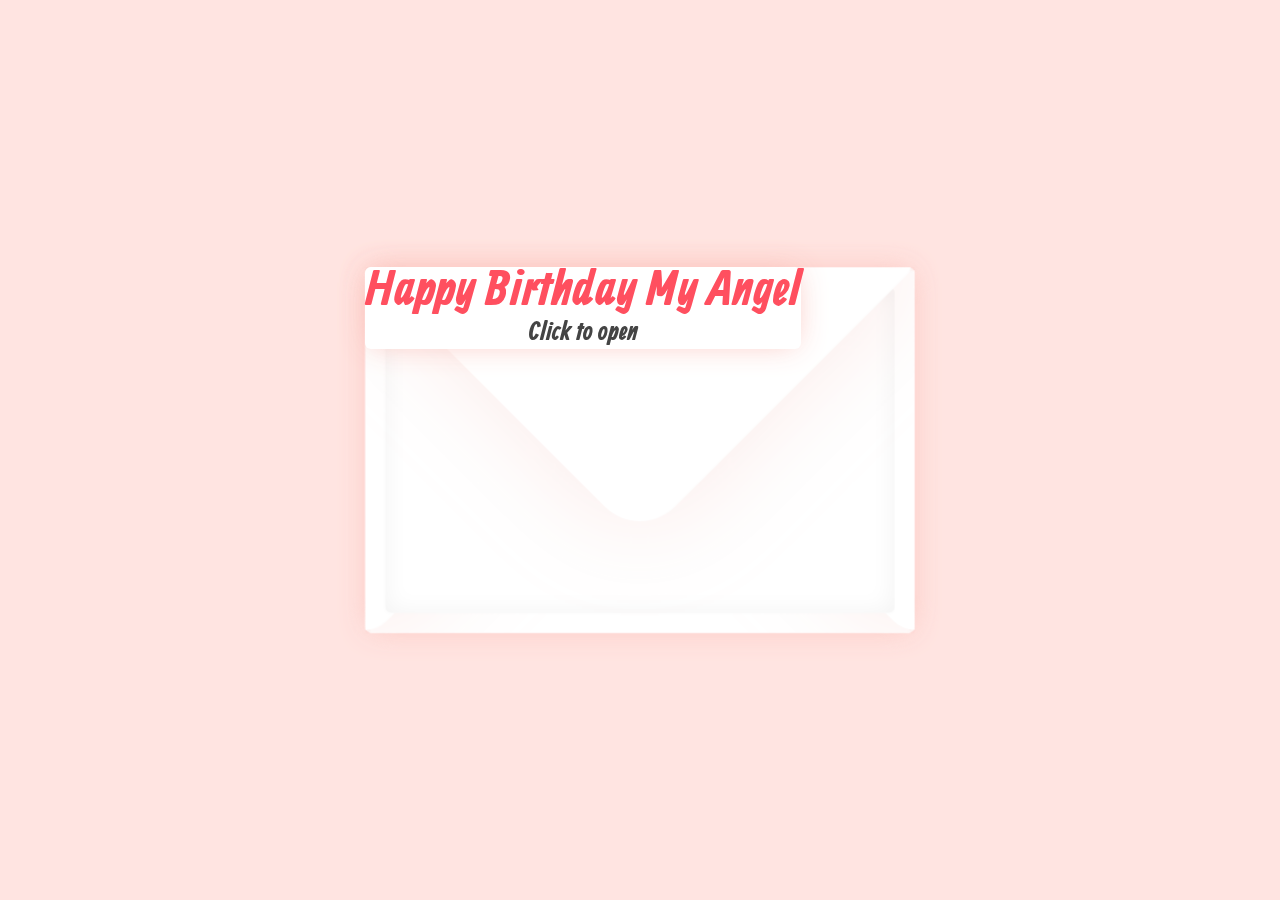
<file: index.html>
<!DOCTYPE html>
<html lang="en">
<head>
  <meta charset="UTF-8" />
  <title>Birthday Envelope</title>
  <link rel="stylesheet" href="hbd.css" />
</head>
<body>

  <!-- ENVELOPE -->
  <div class="envelope new" id="card">
    <!-- Front -->
    <div class="front" tabindex="0">
      <div class="mail">
        <p>Happy Birthday My Angel</p>
        <p>Click to open</p>
      </div>
    </div>

    <!-- Back (flaps) -->
    <div class="back">
      <div class="flip top-flip"></div>
      <div class="flip left-flip"></div>
      <div class="flip right-flip"></div>
      <div class="flip bottom-flip"></div>
      <div class="seal"></div>
    </div>
  </div>

  <!-- LETTER (separate & fixed center) -->
  <div class="letter" id="letter">
    <p>
      Happy Birthday my love, the brightest star in my sky and the smile that makes every day worth living.<br><br>
      I can’t gift you the universe, but here is an iTunes gift card to make your day sweeter.<br><br>
      I love you endlessly, more than words and more than time. You are my forever.
    </p>
    <p class="gift">Got the card in our chat .. ILY ♡</p>
  </div>

  <script src="hbd.js"></script>
</body>
</html>
</file>
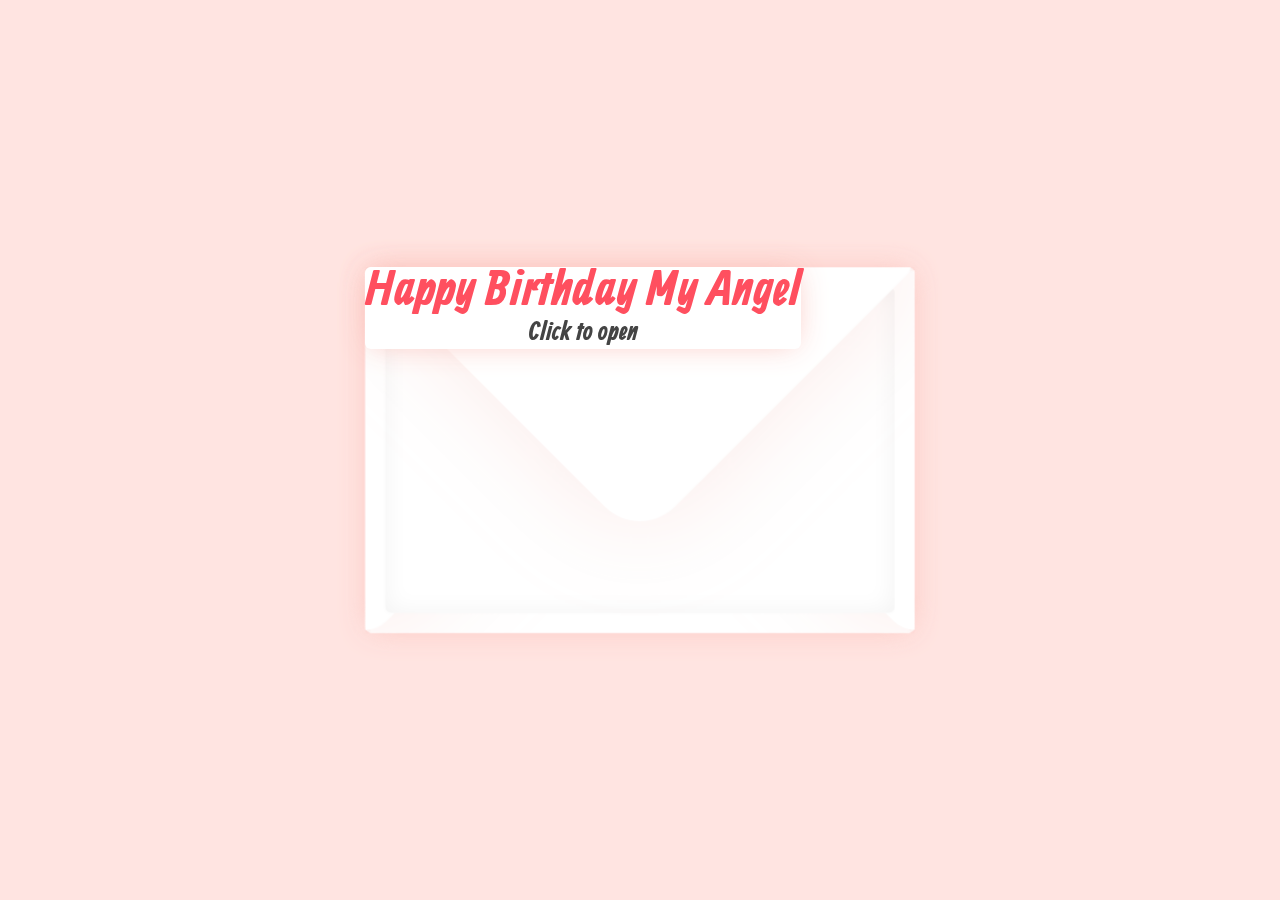
<file: hbd.html>
<!DOCTYPE html>
<html lang="en">
<head>
  <meta charset="UTF-8" />
  <title>Birthday Envelope</title>
  <link rel="stylesheet" href="hbd.css" />
</head>
<body>

  <!-- ENVELOPE -->
  <div class="envelope new" id="card">
    <!-- Front -->
    <div class="front" tabindex="0">
      <div class="mail">
        <p>Happy Birthday My Angel</p>
        <p>Click to open</p>
      </div>
    </div>

    <!-- Back (flaps) -->
    <div class="back">
      <div class="flip top-flip"></div>
      <div class="flip left-flip"></div>
      <div class="flip right-flip"></div>
      <div class="flip bottom-flip"></div>
      <div class="seal"></div>
    </div>
  </div>

  <!-- LETTER (separate & fixed center) -->
  <div class="letter" id="letter">
    <p>
      Happy Birthday my love, the brightest star in my sky and the smile that makes every day worth living.<br><br>
      I can’t gift you the universe, but here is an iTunes gift card to make your day sweeter.<br><br>
      I love you endlessly, more than words and more than time. You are my forever.
    </p>
    <p class="gift">Got the card in our chat .. ILY ♡</p>
  </div>

  <script src="hbd.js"></script>
</body>
</html>
</file>
<file: hbd.css>
@import url("https://fonts.googleapis.com/css?family=Allan:700,400");

html, body { width:100%; height:100%; }
body{
  margin:0;
  background: mistyrose;
  perspective:800px;
  overflow:hidden;
  font-family:"Allan", sans-serif;
  color:#1F1F1F;
}

/* ===== Envelope ===== */
.envelope{
  position: fixed;            /* ثابت في الشاشة */
  z-index: 2;
  width: 550px; height: 366.6667px;
  top: 50%; left: 50%;
  margin-left: -275px;        /* توسيط بالطريقة القديمة ليتوافق مع الأنيميشن */
  margin-top: -183.3333px;
  transform-style: preserve-3d;
  transform-origin: right center;
  transition: transform 1s ease;
}
.envelope .front, .envelope .back{
  position:absolute; inset:0;
  background:#fff; border-radius:6px;
  box-shadow:0 0 30px -5px #fbc0b9eb;
}

/* Front */
.envelope .front{ backface-visibility:hidden; cursor:pointer; display:table; }
.envelope .front .mail{ display:table-cell; vertical-align:middle; text-align:center; }
.envelope .front .mail p{ margin:0; font-weight:bold; }
.envelope .front .mail p:first-child{ font-size:50px; line-height:50px; color:#ff4f5f; }
.envelope .front .mail p:last-child{ font-size:26px; color:#444; }

/* Back + flaps */
.envelope .back{ transform:rotateY(180deg) translateZ(1px); }
.envelope .back .flip{ position:absolute; inset:0; overflow:hidden; }
.envelope .back .flip:before{
  content:""; position:absolute; background:#fff; box-shadow:0 0 100px #f5c1bc52;
}
.envelope .back .top-flip{ z-index:5; transform-origin:top center; }
.envelope .back .top-flip:before{
  width:388.9px; height:388.9px; transform-origin:top left; transform:rotate(-45deg);
  border-bottom-left-radius:50px; border-top-left-radius:10px; border-bottom-right-radius:10px;
}
.envelope .back .left-flip{ z-index:3; }
.envelope .back .left-flip:before{
  width:269.27px; height:269.27px; top:-5px; transform-origin:top left; transform:rotate(45deg);
  border-top-left-radius:20px; border-bottom-right-radius:30px; border-top-right-radius:5px;
}
.envelope .back .right-flip{ z-index:2; }
.envelope .back .right-flip:before{
  width:269.27px; height:269.27px; top:-5px; right:0; transform-origin:top right; transform:rotate(-45deg);
  border-top-right-radius:20px; border-bottom-left-radius:30px; border-top-left-radius:5px;
}
.envelope .back .bottom-flip:before{
  width:388.9px; height:388.9px; transform-origin:left bottom; transform:rotate(45deg) translate(-15px,-15px);
  border-top-left-radius:100px; border-bottom-left-radius:10px; border-top-right-radius:10px;
}

/* Cover that hides content behind the back side (visual only) */
.envelope .back .seal{
  position: absolute;
  top: 20px; left: 20px; right: 20px; bottom: 20px;
  background: #fff;
  border-radius: 6px;
  box-shadow: inset 0 0 25px rgba(0,0,0,.05);
  z-index: 4;
  transition: opacity .35s ease .8s;
}
.envelope.open .back .seal{ opacity:0; }

/* ===== Letter (independent & fixed center) ===== */
.letter{
  position: fixed; z-index: 1;   /* تحت الظرف قبل الفتح */
  top: 50%; left: 50%;
  transform: translate(-50%,-50%) scale(.98);
  width: 530px;
  max-height: calc(100vh - 60px);
  background: #fff;
  border-radius: 6px;
  padding: 20px 30px;
  box-shadow: 0 1px 100px #fbc0b9eb;
  text-align: center;
  line-height: 1.6;
  font-size: 20px;
  color: #ff4f5f;
  white-space: pre-line;
  word-break: break-word;
  overflow: auto;

  opacity: 0;                  /* مخفية افتراضياً */
  pointer-events: none;        /* لا تُضغط قبل الفتح */
  transition: opacity .6s ease, transform .6s ease, z-index .01s linear .6s;
}
.letter .gift{ margin-top: 12px; color:#222; font-weight:700; letter-spacing:1px; }

/* بعد فتح الظرف: الرسالة فوق وتظهر */
.envelope.open ~ .letter{
  z-index: 5;
  opacity: 1;
  pointer-events: auto;
  transform: translate(-50%,-50%) scale(1);
}

/* ===== States & animations for envelope ===== */
.envelope.new{ animation:new 1s forwards; }
.envelope.open{ animation:open 3s forwards; }
.envelope.open .top-flip{ animation:flip-open 1s 1s forwards; }

@keyframes new{
  0%{ left:0%; margin-left:-550px; }
  100%{ left:50%; margin-left:-275px; }
}
@keyframes open{
  0%{ transform:translate3d(0,0,0) rotateY(0); }
  33.33%{ transform:translate3d(-100%,0,0) rotateY(-180deg); }
  66.66%{ transform:translate3d(-100%,0,0) rotateY(-180deg); }
  100%{ transform:translate3d(-100%,733.3333px,0) rotateY(-180deg); } /* الظرف ينسحب لتحت */
}
@keyframes flip-open{
  0%{ transform:
</file>
